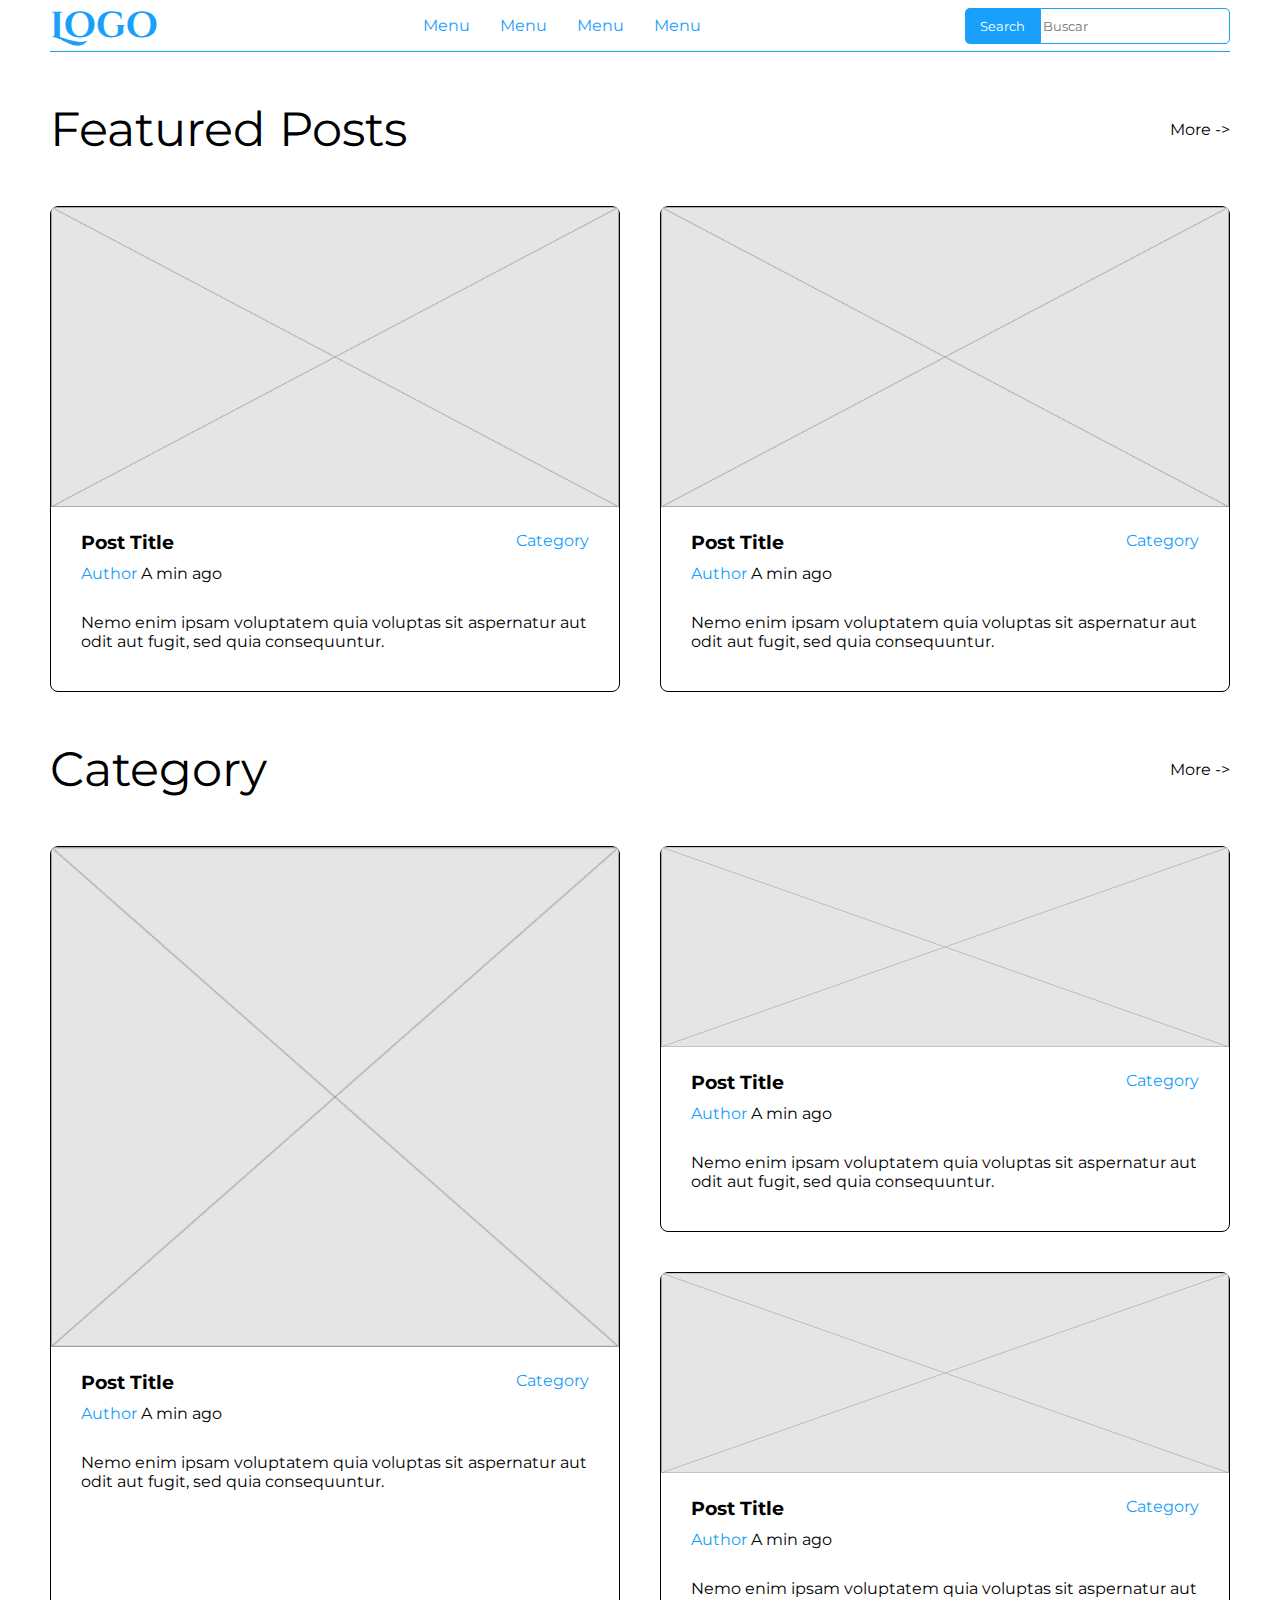
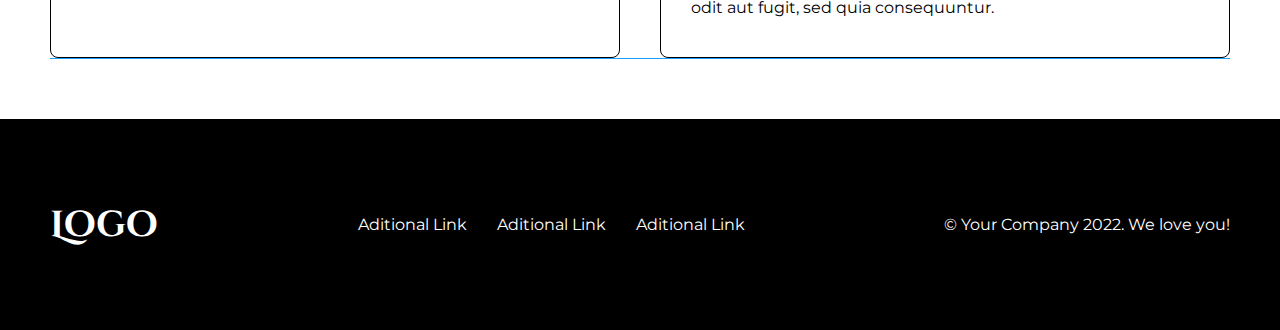
<file: index.html>
<!DOCTYPE html>
<html>

<head>
    <title>Blog Figma</title>
    <link href="style.css" rel="stylesheet" />
    <link rel="preconnect" href="https://fonts.googleapis.com">
    <link rel="preconnect" href="https://fonts.gstatic.com" crossorigin>
    <link href="https://fonts.googleapis.com/css2?family=Cinzel+Decorative:wght@400;700;900&display=swap"
        rel="stylesheet">
    <link rel="preconnect" href="https://fonts.googleapis.com">
    <link rel="preconnect" href="https://fonts.gstatic.com" crossorigin>
    <link href="https://fonts.googleapis.com/css2?family=Montserrat:ital,wght@0,100..900;1,100..900&display=swap"
        rel="stylesheet">
</head>

<body>
    <header class="header">
        <span class="logo">Logo</span>
        <ul class='menu'>
            <li><a href='#'>Menu</a></li>
            <li><a href='#'>Menu</a></li>
            <li><a href='#'>Menu</a></li>
            <li><a href='#'>Menu</a></li>
        </ul>
        <div class="search">
            <button>Search</button>
            <input type="search" placeholder="Buscar">
        </div>

    </header>
    <main>
        <section>
            <div class="titulos">
                <p class="featuredposts">Featured Posts</p>
                <div class="more">
                    <p>More -></p>
                </div>
                
            </div>
            
            <div class="cards">

                <div class="cardonee">
                    <article class="post">
                        <img src="img/Rectangle.png" width="100%" height="300px" style="border-radius: 5px 5px 0 0">
                        <div class="rectangle">
                            <div class="desc">
                                <div class="desc2">
                                    <h3>Post Title</h3>
                                    <span class="author">Author</span>
                                    <span>A min ago</span>
                                </div>
                                <a href="">Category</a>
                            </div> 
                            <p>Nemo enim ipsam voluptatem quia voluptas sit aspernatur aut odit aut fugit, sed quia
                            consequuntur.</p>
                        </div>
                    </article>
                </div>

                <div class="cardonee">
                    <article class="post">
                        <img src="img/Rectangle.png" width="100%" height="300px" style="border-radius: 5px 5px 0 0">
                        <div class="rectangle">
                            <div class="desc">
                                <div class="desc2">
                                    <h3>Post Title</h3>
                                    <span class="author">Author</span>
                                    <span>A min ago</span>
                                </div>
                                <a href="">Category</a>
                            </div> 
                            <p>Nemo enim ipsam voluptatem quia voluptas sit aspernatur aut odit aut fugit, sed quia
                            consequuntur.</p>
                        </div>
                    </article>
                </div>
            </div>

        </section>

        <section>
            <div class="titulos">
                <p class="category">Category</p>
                <div class="more">
                    <p>More -></p>
                </div>
                
            </div>
           
            <div class="cardss">
                <div class="cardone">
                    <article class="post">
                    <img src="img/Rectangle.png" width="100%" height="500px" style="border-radius: 5px 5px 0 0">
                    <div class="rectangle">
                        <div class="desc">
                            <div class="desc2">
                                <h3>Post Title</h3>
                                <span class="author">Author</span>
                                <span>A min ago</span>
                            </div>
                            <a href="">Category</a>
                        </div> 
                        <p>Nemo enim ipsam voluptatem quia voluptas sit aspernatur aut odit aut fugit, sed quia
                        consequuntur.</p>
                    </div>
                </article>
                </div>

                <div class="cardssmall">
                    <div class="cardsmall">
                        <article class="post">
                            <img src="img/Rectangle.png" width="100%" height="200px" style="border-radius: 5px 5px 0 0">
                            <div class="rectangle">
                                <div class="desc">
                                    <div class="desc2">
                                        <h3>Post Title</h3>
                                        <span class="author">Author</span>
                                        <span>A min ago</span>
                                    </div>
                                    <a href="">Category</a>
                            </div> 
                            <p>Nemo enim ipsam voluptatem quia voluptas sit aspernatur aut odit aut fugit, sed quia
                            consequuntur.</p>
                        </div>
                    </article>
                    </div> 
    
                    <div class="cardsmall">
                        <article class="post">
                        <img src="img/Rectangle.png" width="100%" height="200px" style="border-radius: 5px 5px 0 0">
                        <div class="rectangle">
                            <div class="desc">
                                <div class="desc2">
                                    <h3>Post Title</h3>
                                    <span class="author">Author</span>
                                    <span>A min ago</span>
                                </div>
                                <a href="">Category</a>
                            </div> 
                            <p>Nemo enim ipsam voluptatem quia voluptas sit aspernatur aut odit aut fugit, sed quia
                            consequuntur.</p>
                        </div>
                    </article>
                    </div>
                </div>
                
            </div>
        </section>

    </main>
    <footer>
        <nav>
            <span class="logo ft">Logo</span>
            <ul class="menu-2">
                <li>Aditional Link</li>
                <li>Aditional Link</li>
                <li>Aditional Link</li>
            </ul>
            <p class="copy">© Your Company 2022. We love you!</p>
        </nav>
    </footer>
</body>

</html>
</file>
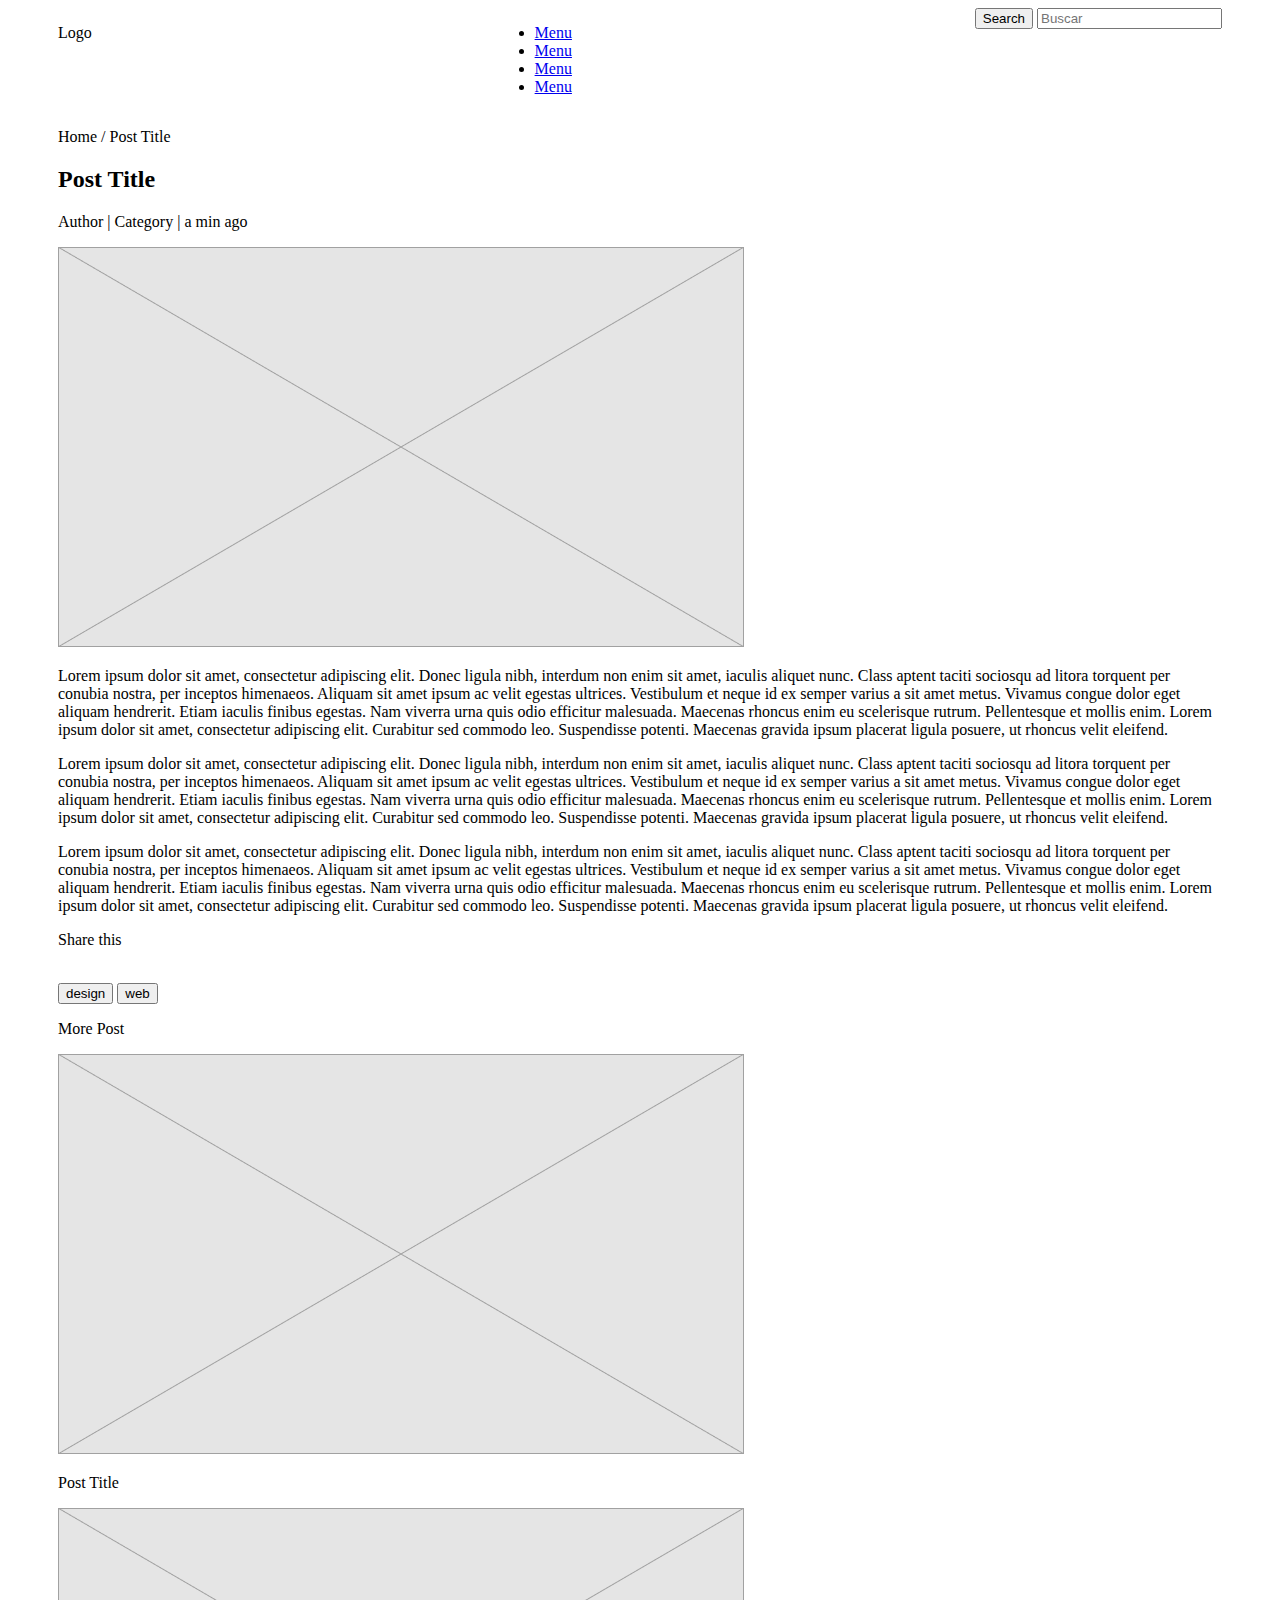
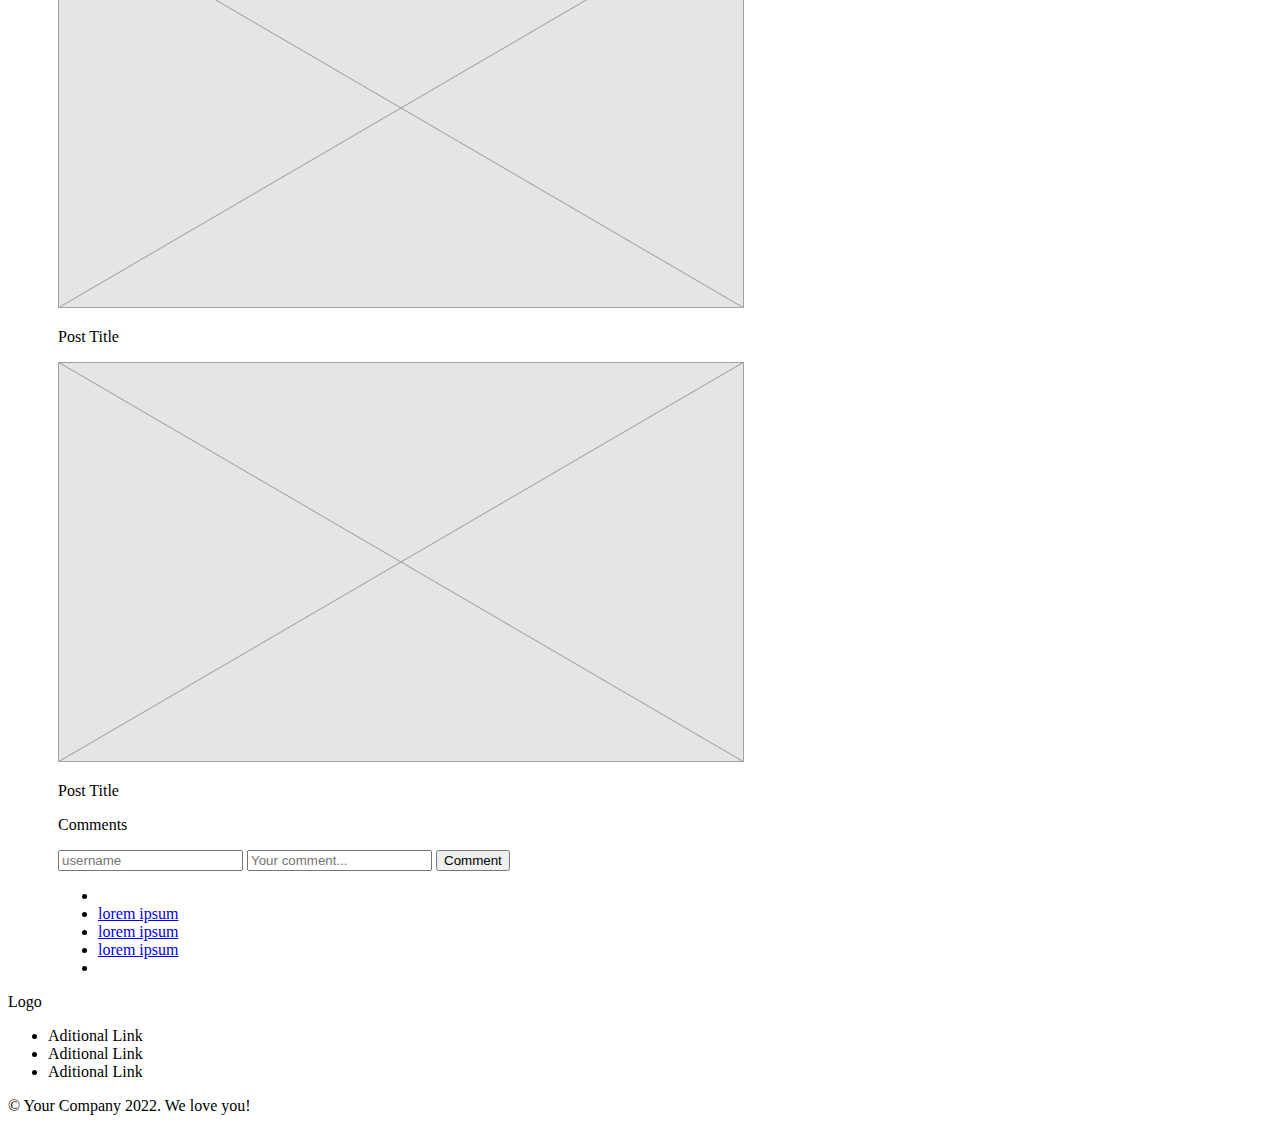
<file: indexblog.html>
<!DOCTYPE html>
<html>
<head>
    <title>Blog Post</title>
    <link href="styleblog.css" rel="stylesheet" />
</head>

<body>
    <header>
        <nav class="navbar">
            <p>Logo</p>
            <ul>
                <li><a href='#'>Menu</a></li>
                <li><a href='#'>Menu</a></li>
                <li><a href='#'>Menu</a></li>
                <li><a href='#'>Menu</a></li>
            </ul>
            <div>
                <button>Search</button>
                <input type="search" placeholder="Buscar">
            </div>
        </nav>
        
    </header>
    
    <main>
        <div>
            <section>
                <article>
                    <div><p>Home / Post Title</p></div>
                    <div><h2>Post Title</h2></p></div>
                    <div><p>Author | Category | a min ago</p></div>
                    <img src="img/Rectangle.png">
                    <div class="parrafo">
                        <p>Lorem ipsum dolor sit amet, consectetur adipiscing elit. Donec ligula nibh, interdum non enim sit amet, iaculis aliquet nunc. Class aptent taciti sociosqu ad litora torquent per conubia nostra, per inceptos himenaeos. Aliquam sit amet ipsum ac velit egestas ultrices. Vestibulum et neque id ex semper varius a sit amet metus. Vivamus congue dolor eget aliquam hendrerit. Etiam iaculis finibus egestas. Nam viverra urna quis odio efficitur malesuada. Maecenas rhoncus enim eu scelerisque rutrum. Pellentesque et mollis enim. Lorem ipsum dolor sit amet, consectetur adipiscing elit. Curabitur sed commodo leo. Suspendisse potenti. Maecenas gravida ipsum placerat ligula posuere, ut rhoncus velit eleifend.</p>
                        <p>Lorem ipsum dolor sit amet, consectetur adipiscing elit. Donec ligula nibh, interdum non enim sit amet, iaculis aliquet nunc. Class aptent taciti sociosqu ad litora torquent per conubia nostra, per inceptos himenaeos. Aliquam sit amet ipsum ac velit egestas ultrices. Vestibulum et neque id ex semper varius a sit amet metus. Vivamus congue dolor eget aliquam hendrerit. Etiam iaculis finibus egestas. Nam viverra urna quis odio efficitur malesuada. Maecenas rhoncus enim eu scelerisque rutrum. Pellentesque et mollis enim. Lorem ipsum dolor sit amet, consectetur adipiscing elit. Curabitur sed commodo leo. Suspendisse potenti. Maecenas gravida ipsum placerat ligula posuere, ut rhoncus velit eleifend.</p>
                        <p>Lorem ipsum dolor sit amet, consectetur adipiscing elit. Donec ligula nibh, interdum non enim sit amet, iaculis aliquet nunc. Class aptent taciti sociosqu ad litora torquent per conubia nostra, per inceptos himenaeos. Aliquam sit amet ipsum ac velit egestas ultrices. Vestibulum et neque id ex semper varius a sit amet metus. Vivamus congue dolor eget aliquam hendrerit. Etiam iaculis finibus egestas. Nam viverra urna quis odio efficitur malesuada. Maecenas rhoncus enim eu scelerisque rutrum. Pellentesque et mollis enim. Lorem ipsum dolor sit amet, consectetur adipiscing elit. Curabitur sed commodo leo. Suspendisse potenti. Maecenas gravida ipsum placerat ligula posuere, ut rhoncus velit eleifend.</p>
                    </div>
                </article>
                
            </section>

            <section>
                <div>
                    <p>Share this</p>
                    <img>
                    <img>
                    <img>
                    
                </div>
                <div>
                    <button>design</button>
                    <button>web</button>
                </div>
                <div>
                    <p>More Post</p>
                </div>
                <div>
                    <div>
                        <img src="img/Rectangle.png">
                    
                        <p>Post Title</p>
                    </div>
                    <div>
                        <img src="img/Rectangle.png">
                    
                        <p>Post Title</p>
                    </div>
                    <div>
                        <img src="img/Rectangle.png">
                    
                        <p>Post Title</p>
                    </div>
                </div>
            </section>
        
            <section>
                <p>Comments</p>
                <input type="search" placeholder="username">
                <input type="search" placeholder="Your comment...">
                <button>Comment</button>
            </section>
        </div>
    
        <aside>
            <p></p>
            <ul>
                <li></li>
                <li> <a href='#'>lorem ipsum</a>
                    <li> <a href='#'>lorem ipsum</a>
                        <li>
                            <a href='#'>lorem ipsum</a>
                        </li>
                    </li>
                </li>
                <li></li>
            </ul>
        </aside>

    </main>
    

    <footer>
        <nav>
            <span class="logo ft">Logo</span>
            <ul class="menu-2">
                <li>Aditional Link</li>
                <li>Aditional Link</li>
                <li>Aditional Link</li>
            </ul>
            <p class="copy">© Your Company 2022. We love you!</p>
        </nav>
    </footer>
    
</body>
</html>
</file>
<file: style.css>
* {
    font-family: "Montserrat";
}

body {
    margin: 0px;
    box-sizing: border-box;
}

header,
main {
    margin: 0 50px;
    border-bottom: 1px solid #18A0FB;
}

header {
    display: flex;
    justify-content: space-between;
    align-items: center;
}
.titulos{
    display: flex;
    justify-content: space-between;
    align-items: center;
}
.more{
    justify-content: center;
}
ul {
    padding: 0;
    display: flex;
    align-items: center;
    list-style: none;
    gap: 30px;
    color: #18A0FB
}

a {
    text-decoration: none;
    color: #18A0FB
}

.logo {
    font-family: "Cinzel Decorative";
    font-size: 36px;
    color: #18A0FB;
    left: 76px
}

.search{
    display: flex;
}

.search button{
    background-color: #18A0FB;
    color: #fff;
    padding: 10px 15px;
    border: none;
    border-top-left-radius: 5px;
    border-bottom-left-radius: 5px;
}

.button button {
    background-color: #18A0FB;
}

.search input{
    border: 1px solid #18A0FB;
    border-radius: 0 5px 5px 0;
}

.featuredposts,
.category {
    font-size: 48px;
    font-family: "Montserrat"


}

.cards {
    display: flex;
    justify-content: space-between;
    gap: 40px;
}

.cardonee {
    border: 1px solid black;
    border-radius: 0.5rem;
}
.cardone {
    border: 1px solid black;
    border-radius: 0.5rem;
}
.cardsmall{
    border: 1px solid black;
    border-radius: 0.5rem;
}
.cardss {
    display: flex;
    justify-content: space-between;
    gap: 40px;
}

.cardssmall{

    display: flex;
    flex-direction: column;
    align-items: center;
    gap: 40px;
}

.post{
    box-sizing: border-box;
}

.rectangle{
    padding: 0 30px 40px 30px   ;
}

.rectangle p, .rectangle h3{
    margin: 0
}

.rectangle h3{ 
    padding: 20px 0 10px 0;
}

.desc{
    display: flex;
    justify-content: space-between;
    padding-bottom: 30px;
}

.desc a{
    padding-top: 20px;
}

.desc2 .author{
    color: #18A0FB;
}



footer{
    margin-top: 60px;
    display: flex;
    justify-content: space-between;
    align-items: center;
    background-color: black;
}

footer nav{
    display: flex;
    justify-content: space-between;
    align-items: center;
    color: #fff;
    padding: 80px  50px ;
    width: 100%;
}

.logo {
    font-family: "Cinzel Decorative";
    font-size: 36px;
    font-weight: bold;
    color:#18A0FB
}

.ft{
    color: #fff
}

.menu-2 ul{
    margin: 0;
}

.menu-2 li{
    color: #fff;
}

.copy{
    padding: 0;
    margin: 0;
}
</file>
<file: styleblog.css>
main{ 
    margin: 0 50px;
}
.navbar{
    margin: 0 50px;
    display: flex;
    justify-content: space-between;
}
</file>
